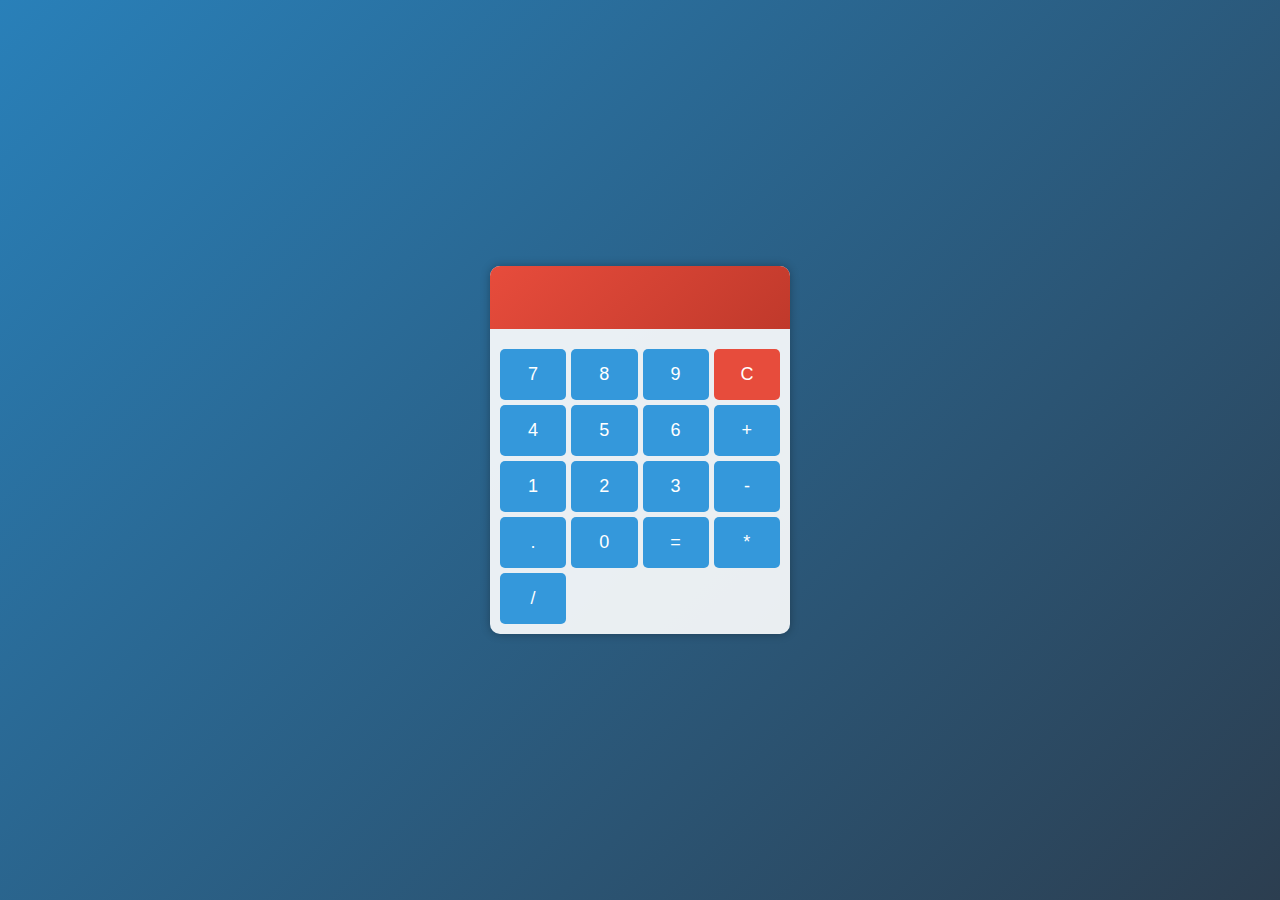
<file: calculator/index.html>
<!DOCTYPE html>
<html lang="en">

<head>
    <meta charset="UTF-8">
    <meta name="viewport" content="width=device-width, initial-scale=1.0">
    <title>Calculator</title>
    <link rel="stylesheet" href="style.css">
</head>

<body>
    <div class="calculator">
        <div class="display">
            <div id="expression"></div>
            <input type="text" id="result" readonly>
        </div>
        <div class="buttons">
            <button onclick="appendToDisplay('7')">7</button>
            <button onclick="appendToDisplay('8')">8</button>
            <button onclick="appendToDisplay('9')">9</button>
            <button onclick="clearDisplay()" class="clear">C</button>
            <button onclick="appendToDisplay('4')">4</button>
            <button onclick="appendToDisplay('5')">5</button>
            <button onclick="appendToDisplay('6')">6</button>
            <button onclick="operate('+')">+</button>
            <button onclick="appendToDisplay('1')">1</button>
            <button onclick="appendToDisplay('2')">2</button>
            <button onclick="appendToDisplay('3')">3</button>
            <button onclick="operate('-')">-</button>
            <button onclick="appendToDisplay('.')">.</button>
            <button onclick="appendToDisplay('0')">0</button>
            <button onclick="calculate()">=</button>
            <button onclick="operate('*')">*</button>
            <button onclick="operate('/')">/</button>
        </div>
    </div>
    <script src="script.js"></script>
</body>

</html>
</file>
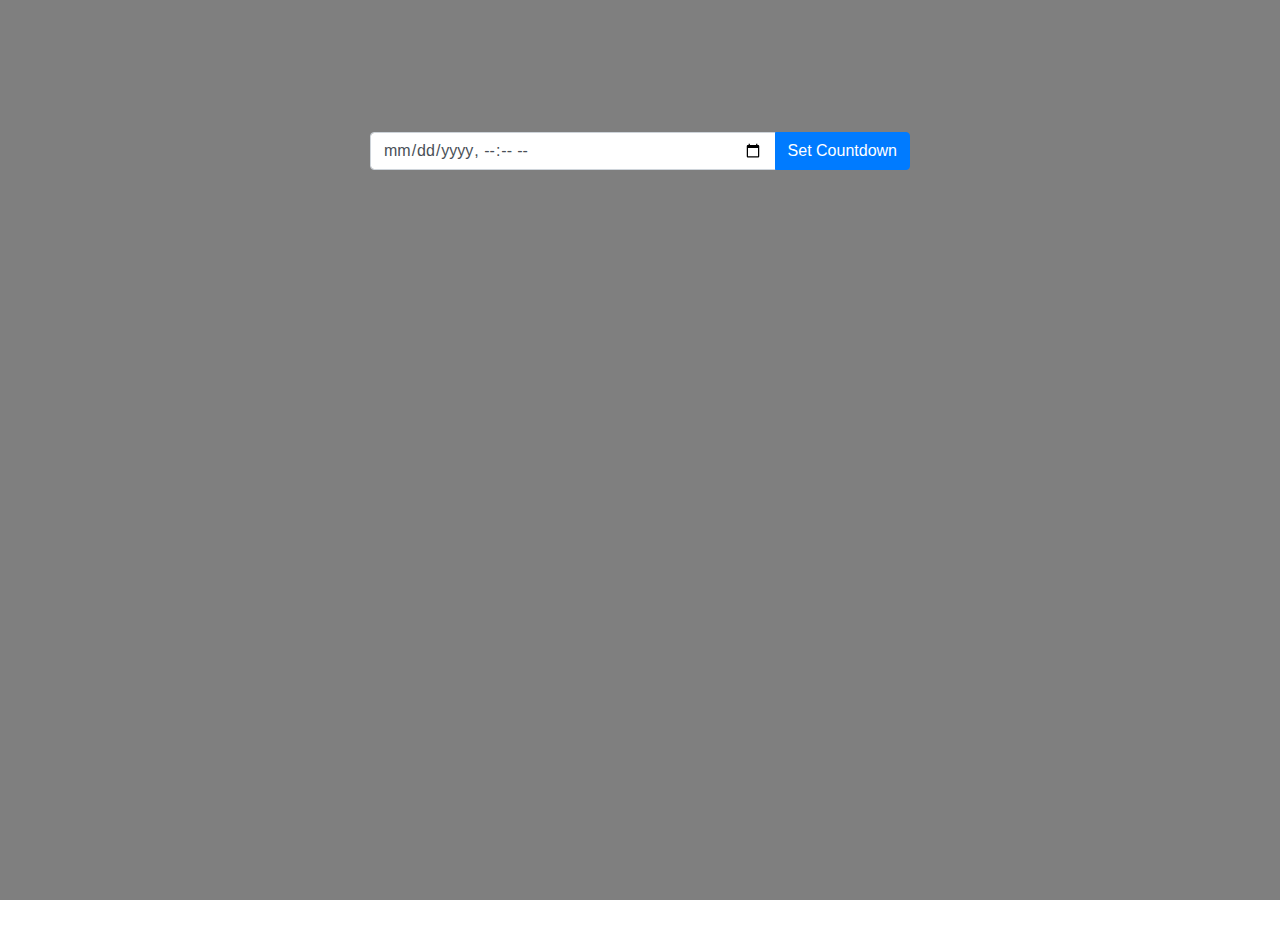
<file: count down/index.html>
<!DOCTYPE html>
<html lang="en">

<head>
    <meta charset="UTF-8">
    <meta name="viewport" content="width=device-width, initial-scale=1.0">
    <title>Countdown Timer</title>
    <link rel="stylesheet" href="https://stackpath.bootstrapcdn.com/bootstrap/4.5.2/css/bootstrap.min.css">
    <link rel="stylesheet" href="styles.css">
</head>

<body>

    <div class="background-overlay"></div>

    <div class="container">
        <h1 class="text-center mb-4">Countdown Timer</h1>
        <div class="row justify-content-center">
            <div class="col-md-6">
                <div class="input-group mb-3">
                    <input type="datetime-local" id="countdownDate" class="form-control">
                    <div class="input-group-append">
                        <button class="btn btn-primary" type="button" onclick="setCountdown()">Set Countdown</button>
                    </div>
                </div>
                <div id="countdown" class="text-center"></div>
            </div>
        </div>
    </div>

    <script src="https://code.jquery.com/jquery-3.5.1.slim.min.js"></script>
    <script src="https://cdn.jsdelivr.net/npm/bootstrap@4.5.2/dist/js/bootstrap.bundle.min.js"></script>
    <script src="script.js"></script>
</body>

</html>
</file>
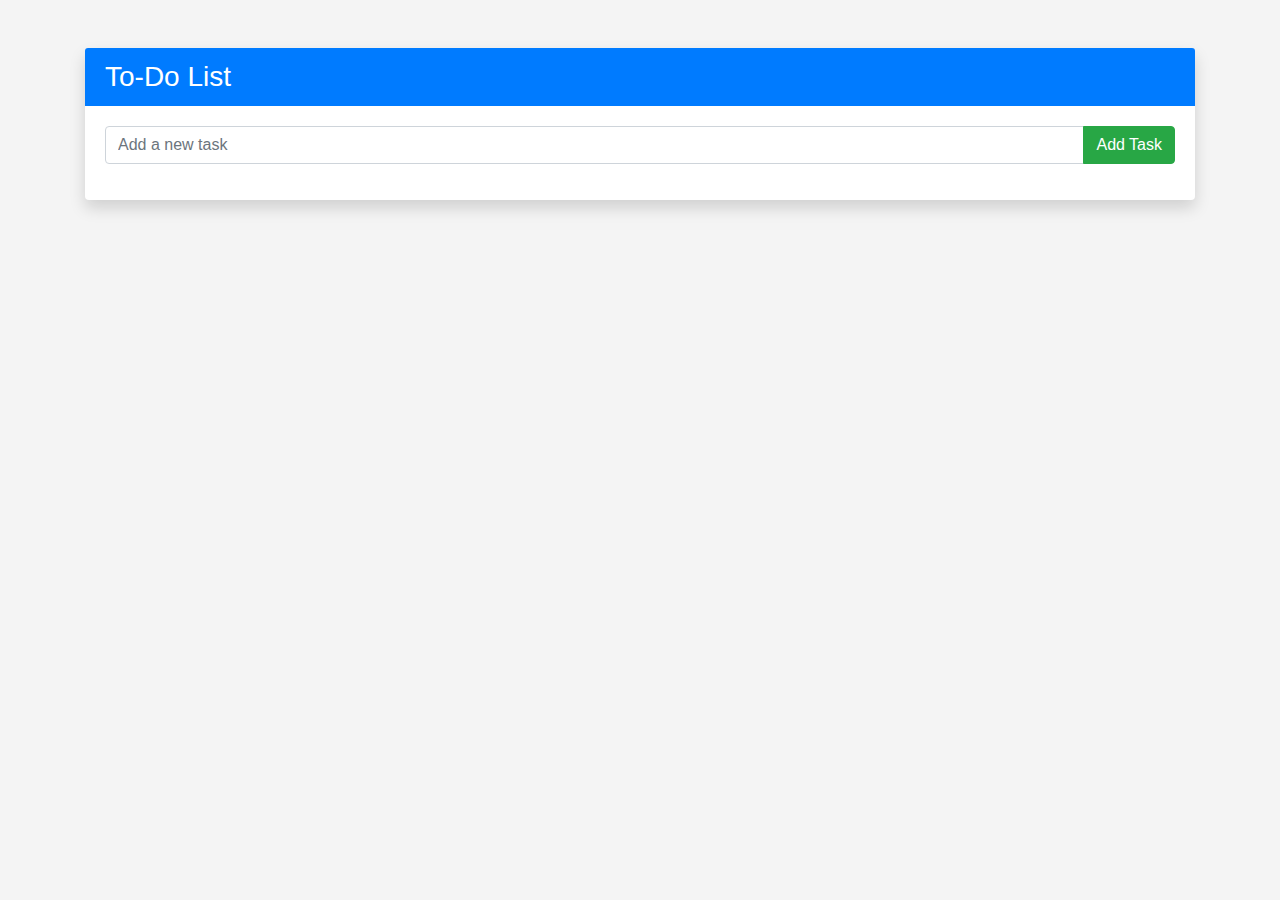
<file: to do list/index.html>
<!DOCTYPE html>
<html lang="en">

<head>
    <meta charset="UTF-8">
    <meta name="viewport" content="width=device-width, initial-scale=1.0">
    <title>To-Do List</title>
    <link rel="stylesheet" href="https://stackpath.bootstrapcdn.com/bootstrap/4.5.2/css/bootstrap.min.css">
    <link rel="stylesheet" href="styles.css">
</head>

<body>
    <div class="container mt-5">
        <div class="card shadow">
            <div class="card-header bg-primary text-white">
                <h3 class="mb-0">To-Do List</h3>
            </div>
            <div class="card-body">
                <div class="input-group mb-3">
                    <input type="text" id="taskInput" class="form-control" placeholder="Add a new task">
                    <div class="input-group-append">
                        <button class="btn btn-success btn-hover" onclick="addTask()">Add Task</button>
                    </div>
                </div>
                <ul id="taskList" class="list-group"></ul>
            </div>
        </div>
    </div>
    <script src="script.js"></script>
</body>

</html>
</file>
<file: calculator/style.css>
body {
  font-family: Arial, sans-serif;
  background: linear-gradient(135deg, #2980b9, #2c3e50);
  height: 100vh;
  display: flex;
  justify-content: center;
  align-items: center;
  margin: 0;
}

.calculator {
  max-width: 300px;
  background-color: rgba(255, 255, 255, 0.9);
  border-radius: 10px;
  box-shadow: 0 0 10px rgba(0, 0, 0, 0.3);
  overflow: hidden;
  animation: slideIn 0.5s ease-in-out;
}

@keyframes slideIn {
  from {
    transform: translateY(-100px);
    opacity: 0;
  }
  to {
    transform: translateY(0);
    opacity: 1;
  }
}

.display {
  margin-bottom: 10px;
  padding: 10px;
  background: linear-gradient(135deg, #e74c3c, #c0392b);
  text-align: right;
  color: white;
  font-size: 18px;
  border-radius: 5px 5px 0 0;
}

#expression {
  font-size: 14px;
  color: #eee;
  margin-bottom: 5px;
}

#result {
  width: 100%;
  padding: 5px;
  font-size: 24px;
  border: none;
  background-color: transparent;
  color: white;
  border-radius: 5px;
  outline: none;
}

.buttons {
  display: grid;
  grid-template-columns: repeat(4, 1fr);
  gap: 5px;
  padding: 10px;
}

button {
  padding: 15px;
  font-size: 18px;
  border: none;
  border-radius: 5px;
  background-color: #3498db;
  color: white;
  cursor: pointer;
  transition: background-color 0.3s ease-in-out;
}

button:hover {
  background-color: #2980b9;
  transform: scale(1.05);
}

.clear {
  background-color: #e74c3c;
}

.clear:hover {
  background-color: #c0392b;
}
</file>
<file: count down/styles.css>
/* styles.css */
body {
  font-family: Arial, sans-serif;
  margin: 0;
  padding: 0;
  background-image: url("https://source.unsplash.com/1920x1080/?nature");
  background-size: cover;
  background-position: center;
  height: 100vh;
  overflow: hidden;
}

.background-overlay {
  background-color: rgba(0, 0, 0, 0.5);
  position: absolute;
  top: 0;
  bottom: 0;
  left: 0;
  right: 0;
}

.container {
  margin-top: 50px;
  text-align: center;
  color: white;
}

.btn-primary {
  transition: all 0.3s ease;
}

.btn-primary:hover {
  background-color: #0056b3;
}

#countdown {
  font-size: 36px;
  font-weight: bold;
  margin-top: 20px;
}

h1 {
  animation: fadeInUp 1s ease-in-out forwards;
  opacity: 0;
  font-weight: 900;
  font-size: 3rem;
}

@keyframes fadeInUp {
  from {
    transform: translateY(20px);
    opacity: 0;
  }
  to {
    transform: translateY(0);
    opacity: 1;
  }
}

h1:hover {
  color: #ffcc00;
  cursor: pointer;
  filter: drop-shadow(2px 2px 2px white);
}
</file>
<file: to do list/styles.css>
body {
  background-color: #f4f4f4;
}

.card {
  border: none;
  box-shadow: 0px 0px 20px rgba(0, 0, 0, 0.1);
}

.card-header {
  border-bottom: none;
}

.btn-success:hover {
  background-color: #218838 !important;
}

.list-group-item {
  border-color: rgba(0, 0, 0, 0.125);
}

.list-group-item:hover {
  background-color: #f8f9fa;
}

.delete-btn {
  float: right;
  background-color: #dc3545;
  color: white;
  padding: 5px 10px;
  border: none;
  border-radius: 50%;
  cursor: pointer;
}

.delete-btn:hover {
  background-color: #c82333;
}
</file>
